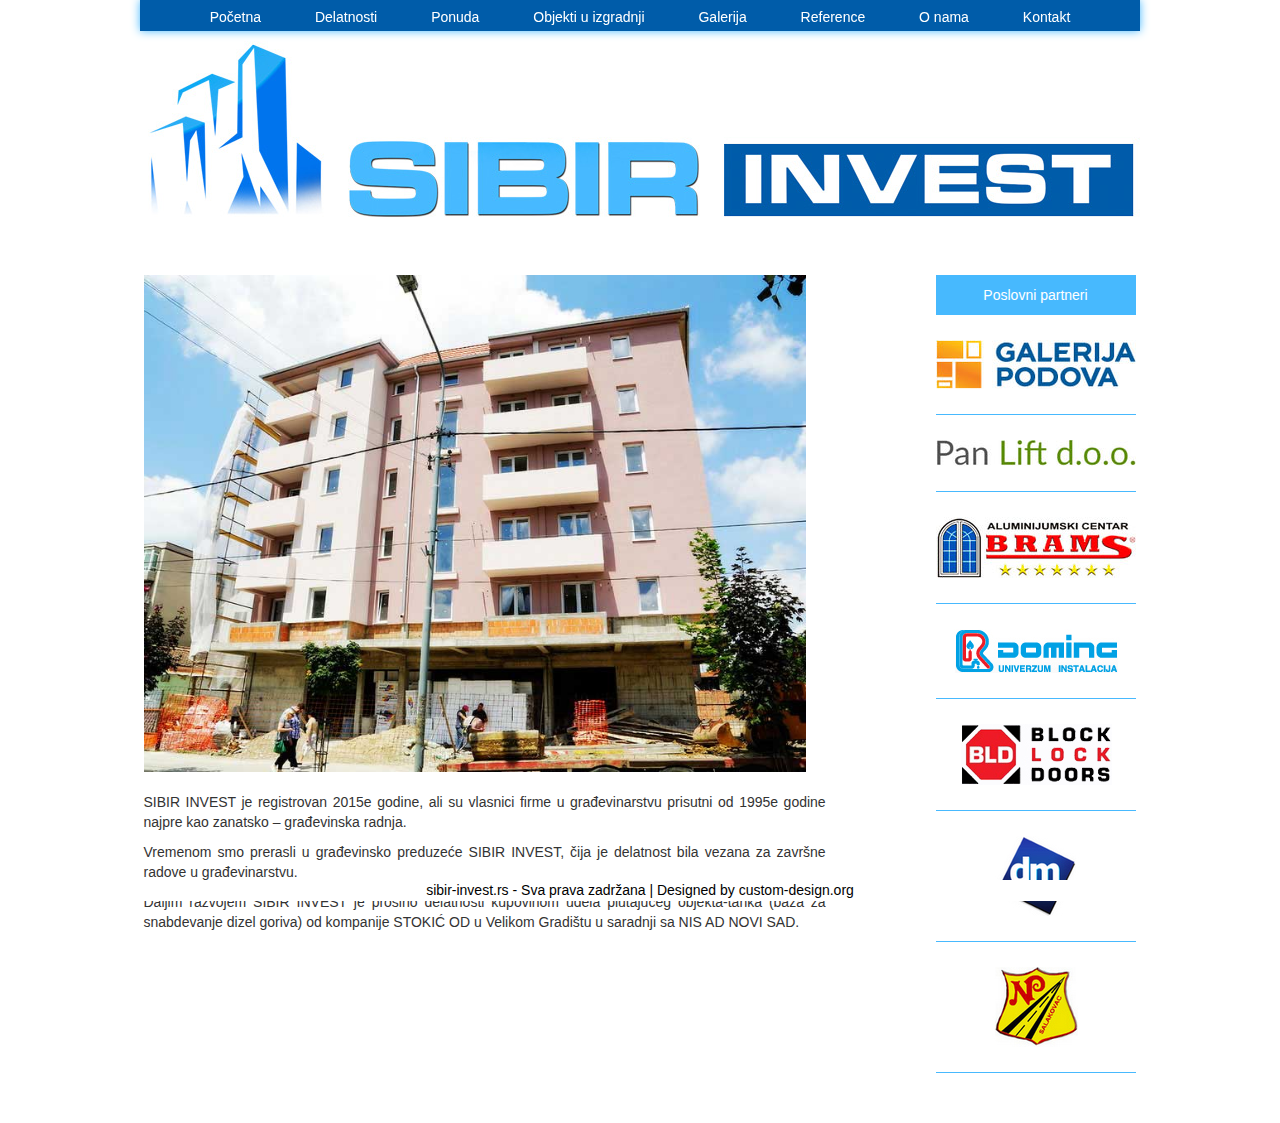
<file: index.html>
<!doctype html>
<html>
<head>
<meta charset="utf-8">
<meta name="viewport" content="width=device-width, initial-scale=1">
<meta name="description" content="građevinsko preduzeće SIBIR INVEST, Požarevac">
<meta name="keywords" content="izgradnja poslovno-stambenih objekata, građevinski objekti, izgradnja stambenih objekata, izgradnja nestambenih objekata"> 

<title>Početna</title>

<!-- for FF, Chrome, Opera -->
<link rel="icon" type="image/png" href="img/ico16.png" sizes="16x16"/>
<link rel="icon" type="image/png" href="img/ico32.png" sizes="32x32"/>

<!-- for IE -->
<link rel="icon" type="image/x-icon" href="img/ico32.png" />
<link rel="shortcut icon" type="image/x-icon" href="img/ico32.png"/>



<link href="css/bootstrap.css" rel="stylesheet" type="text/css">
<link href="css/style.css" rel="stylesheet" type="text/css">
<link href="css/font-awesome.css" rel="stylesheet" type="text/css">
<link href="css/responsive.css" rel="stylesheet" type="text/css">
<link href="css/animate.css" rel="stylesheet" type="text/css">


<!--[if IE]><style type="text/css">.pie {behavior:url(PIE.htc);}</style><![endif]-->

<script type="text/javascript" src="js/jquery.1.8.3.min.js"></script>
<script type="text/javascript" src="js/bootstrap.js"></script>
<script type="text/javascript" src="js/jquery-scrolltofixed.js"></script>
<script type="text/javascript" src="js/classie.js"></script>



<!--[if lt IE 9]>
    <script src="js/respond-1.1.0.min.js"></script>
    <script src="js/html5shiv.js"></script>
    <script src="js/html5element.js"></script>
<![endif]-->


</head>
<body>






<header class="header">	
	<div class="greska">
	Ekran Vašeg mobilnog telefona je male rezolucije, kako bi sajt prikladno bio prikazan, okrenite Vaš mobilni u "landscape" položaj (horizontalna orijentacija ekrana)</div>	

</header>


 


<nav class="main-nav-outer animated bounceInDown delay-08s"  id="test">
	<div class="container">
        <ul class="main-nav">
        	<li><a href="index.html">Početna</a></li>
            <li><a href="Delatnosti.html">Delatnosti</a></li>
			<li><a href="Ponuda.html">Ponuda</a></li>
			<li id="oui"><a href="Objekti.html">Objekti u izgradnji</a></li>
            <li><a href="Galerija.html">Galerija</a></li>
			<li><a href="Reference.html">Reference</a></li>
            <li><a href="oNama.html">O nama</a></li>
			<li><a href="contact.php">Kontakt</a></li>
        </ul>               
        <a class="res-nav_click" href="#"><i class="fa-bars"></i></a>
    </div>
</nav>
 
 <div class="container animated fadeIn delay-19s" id="sib">
<div class="sibir"><img  src="img/logo_wide.jpg" alt=""> </div>	
</div>
 
 
 
 
 
<div class="mainDiv">

 <div class="container-text animated bounceInLeft delay-02s" >
 <div class="single_image" style="padding-right:20px; border:0px;">
 <img src="img/gal/12.jpg">
 </div>
 <div class="text animated bounceInLeft delay-06s">
 <p> SIBIR INVEST je registrovan 2015e godine,
 ali su vlasnici firme u građevinarstvu prisutni od 1995e godine 
najpre kao zanatsko – građevinska radnja.</p> 

<p>Vremenom smo prerasli u građevinsko preduzeće SIBIR INVEST, 
čija je delatnost bila vezana za završne radove u građevinarstvu.</p>
 <p>Daljim razvojem SIBIR INVEST je proširio delatnosti kupovinom udela plutajućeg objekta-tanka 
(baza za snabdevanje dizel goriva)
 od kompanije STOKIĆ OD u Velikom Gradištu u saradnji sa NIS AD NOVI SAD.</p> 
 </div>
</div>









<div class=" animated bounceInRight delay-04s" >
<div class="mainRight" id="partn">
<div id="partn2">Poslovni partneri </div>
<a href="#"><img src="img/partneri/Screenshot-(75).jpg" alt=""></a>
<a href="#"><img src="img/partneri/Screenshot-(74).jpg" alt=""></a>
<a href="#"><img src="img/partneri/Screenshot-(77).jpg" alt=""></a>
<a href="#"><img src="img/partneri/Screenshot-(80).jpg" alt=""></a>
<a href="#"><img src="img/partneri/Screenshot-(79).jpg" alt=""></a>
<a href="#"><img src="img/partneri/Screenshot-(76).jpg" alt=""></a>
<a href="#"><img src="img/partneri/Screenshot-(78).jpg" alt=""></a>
</div>
</div>












</div>

<div class="clear" style="padding-bottom:50px;"></div>




<footer class="footer">
        <span class="copyright">sibir-invest.rs - Sva prava zadržana |  Designed by custom-design.org</span>
</footer>

<script type="text/javascript">
    $(document).ready(function(e) {
        $('#test').scrollToFixed();
        $('.res-nav_click').click(function(){
            $('.main-nav').slideToggle();
            return false    
            
        });
        
    });
</script>






</body>
</html>
</file>
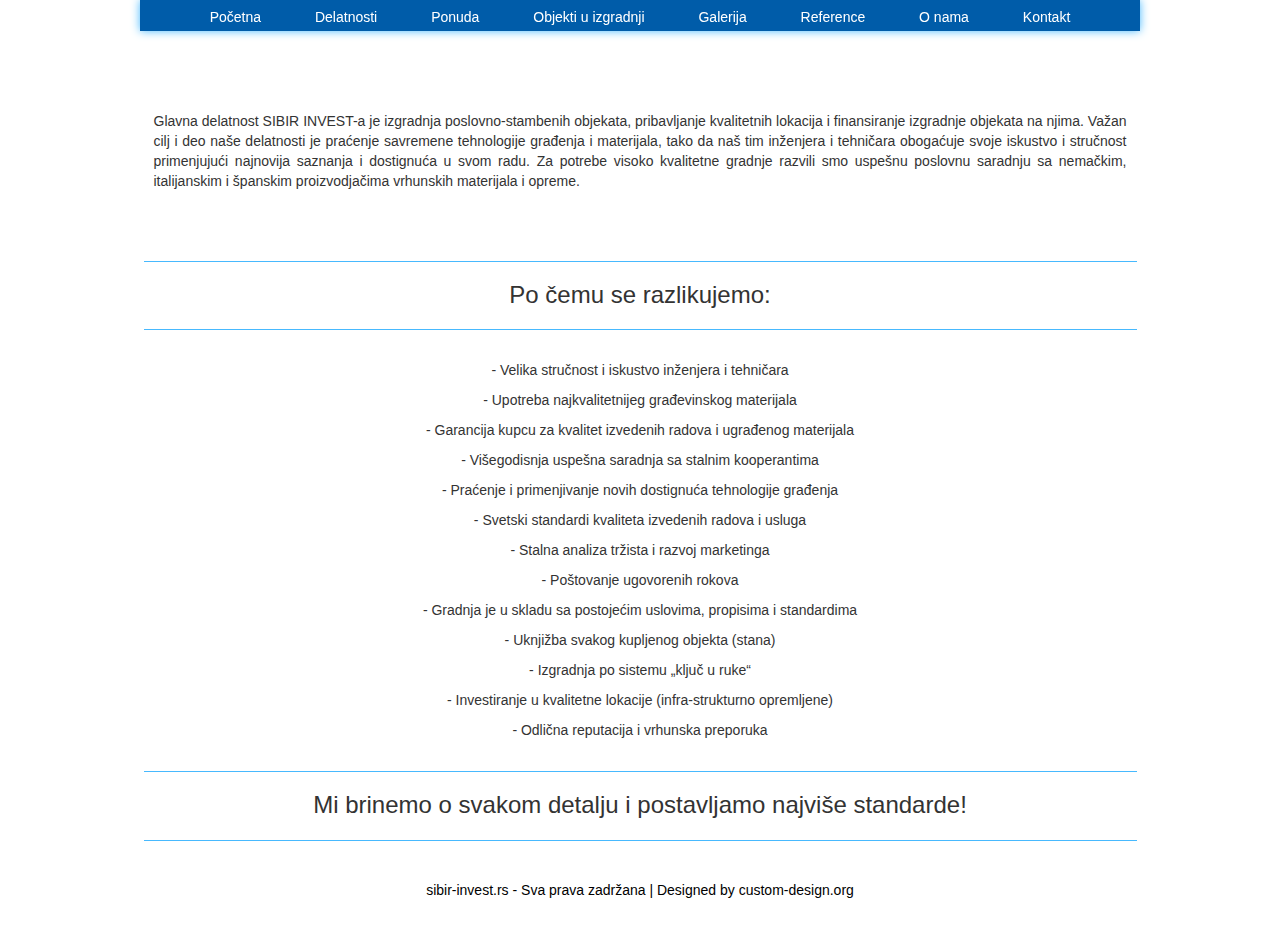
<file: Delatnosti.html>
<!DOCTYPE html>
<html>
<head>
<meta charset="utf-8">
<meta name="viewport" content="width=device-width, initial-scale=1">
<meta name="description" content="građevinsko preduzeće SIBIR INVEST, Požarevac">
<meta name="keywords" content="izgradnja poslovno-stambenih objekata, građevinski objekti, izgradnja stambenih objekata, izgradnja nestambenih objekata"> 

<title>Delatnosti</title>

<!-- for FF, Chrome, Opera -->
<link rel="icon" type="image/png" href="img/ico16.png" sizes="16x16">
<link rel="icon" type="image/png" href="img/ico32.png" sizes="32x32">

<!-- for IE -->
<link rel="icon" type="image/x-icon" href="img/ico32.png" >
<link rel="shortcut icon" type="image/x-icon" href="img/ico32.png"/>



<link href="css/bootstrap.css" rel="stylesheet" type="text/css">
<link href="css/style.css" rel="stylesheet" type="text/css">
<link href="css/font-awesome.css" rel="stylesheet" type="text/css">
<link href="css/responsive.css" rel="stylesheet" type="text/css">
<link href="css/animate.css" rel="stylesheet" type="text/css">


<!--[if IE]><style type="text/css">.pie {behavior:url(PIE.htc);}</style><![endif]-->

<script type="text/javascript" src="js/jquery.1.8.3.min.js"></script>
<script type="text/javascript" src="js/bootstrap.js"></script>
<script type="text/javascript" src="js/jquery-scrolltofixed.js"></script>
<script type="text/javascript" src="js/classie.js"></script>


<!--[if lt IE 9]>
    <script src="js/respond-1.1.0.min.js"></script>
    <script src="js/html5shiv.js"></script>
    <script src="js/html5element.js"></script>
<![endif]-->


</head>

<body>

<header class="header">	
	<div class="greska">
	Ekran Vašeg mobilnog telefona je male rezolucije, kako bi sajt prikladno bio prikazan, okrenite Vaš mobilni u "landscape" položaj (horizontalna orijentacija ekrana)</div>	

</header>

<nav class="main-nav-outer" id="test">
	<div class="container">
        <ul class="main-nav">
        	<li><a href="index.html">Početna</a></li>
            <li><a href="Delatnosti.html">Delatnosti</a></li>
			<li><a href="Ponuda.html">Ponuda</a></li>
			<li id="oui"><a href="Objekti.html">Objekti u izgradnji</a></li>
            <li><a href="Galerija.html">Galerija</a></li>
			<li><a href="Reference.html">Reference</a></li>
            <li><a href="oNama.html">O nama</a></li>
			<li><a href="contact.php">Kontakt</a></li>
        </ul>               
        <a class="res-nav_click" href="#"><i class="fa-bars"></i></a>
    </div>
</nav>

<div class="mainDiv">



 
  <div class="brB js pdB6 pdT3 animated bounceInLeft"><p>
  Glavna delatnost SIBIR INVEST-a je izgradnja poslovno-stambenih objekata,
pribavljanje kvalitetnih lokacija i finansiranje izgradnje objekata na njima. Važan cilj i deo naše delatnosti je praćenje savremene tehnologije građenja i materijala, 
tako da naš tim inženjera i tehničara obogaćuje svoje iskustvo i stručnost primenjujući najnovija 
saznanja i dostignuća u svom radu. Za potrebe visoko kvalitetne gradnje razvili smo uspešnu poslovnu saradnju sa nemačkim, italijanskim i španskim proizvodjačima vrhunskih materijala i opreme. </p>

</div>

  <div  style="padding-bottom:11px" class="ct brB animated bounceInRight delay-02s"><h3>Po čemu se razlikujemo:</h3></div>
  
  

  <div class="brB pdBT3 animated bounceInLeft delay-04s" id="delatnostiCent">
 <p>- Velika stručnost i iskustvo inženjera i tehničara<p>

 <p>- Upotreba najkvalitetnijeg građevinskog materijala<p>

 <p> - Garancija kupcu za kvalitet izvedenih radova i ugrađenog materijala<p>

 <p>- Višegodisnja uspešna saradnja sa stalnim kooperantima<p>

 <p>- Praćenje i primenjivanje novih dostignuća tehnologije građenja<p>

 <p>  - Svetski standardi kvaliteta izvedenih radova i usluga<p>

 <p> - Stalna analiza tržista i razvoj marketinga<p>

 <p> - Poštovanje ugovorenih rokova<p>

 <p>- Gradnja je u skladu sa postojećim uslovima, propisima i standardima<p>

 <p>- Uknjižba svakog kupljenog objekta (stana)<p>

 <p> - Izgradnja po sistemu „ključ u ruke“<p>

 <p> - Investiranje u kvalitetne lokacije (infra-strukturno opremljene)<p>

 <p>    - Odlična reputacija i vrhunska preporuka<p>
</div>

  <div style="padding-bottom:11px" class="ct brB animated bounceInRight delay-06s"><h3> Mi brinemo o svakom detalju i postavljamo najviše standarde!</h3>
</div>



<div class="clear" style="padding-bottom:50px;"></div>
</div>

<footer class="footer">
        <span class="copyright">sibir-invest.rs - Sva prava zadržana |  Designed by custom-design.org</span>
</footer>

<script type="text/javascript">
    $(document).ready(function(e) {
        $('#test').scrollToFixed();
        $('.res-nav_click').click(function(){
            $('.main-nav').slideToggle();
            return false    
            
        });
        
    });
</script>

</body>
</html>
</file>
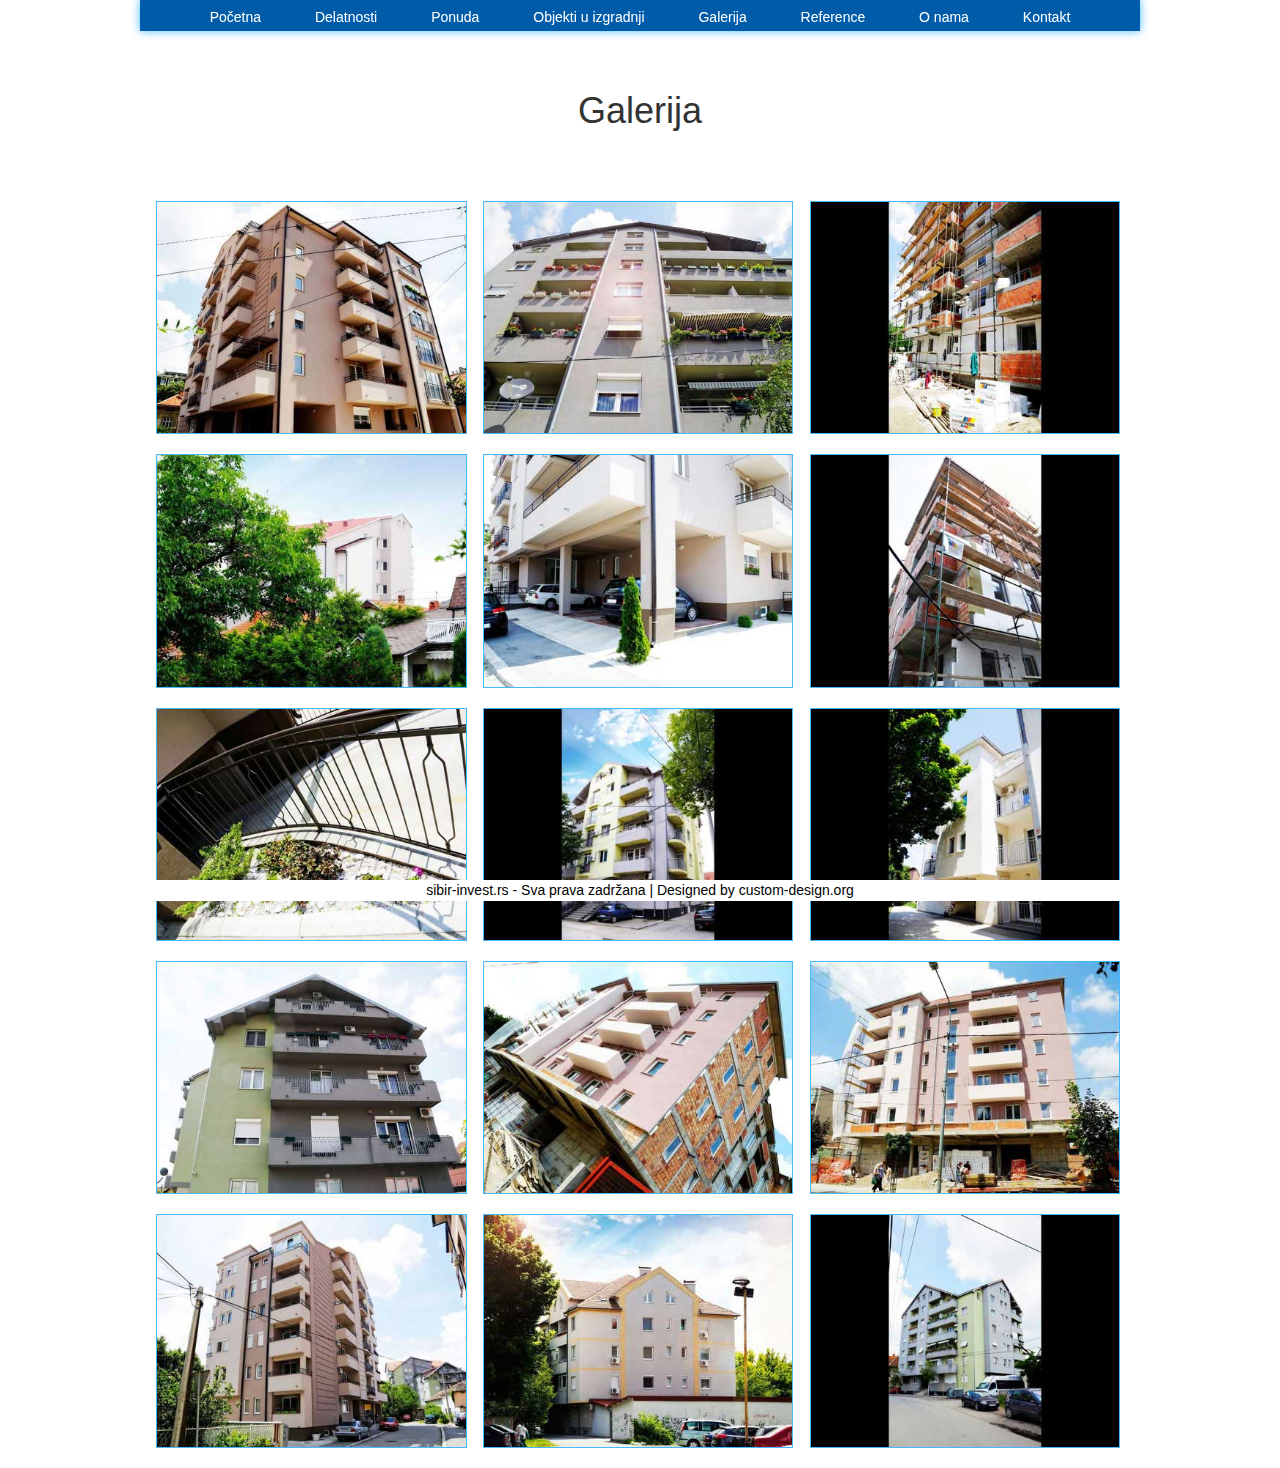
<file: Galerija.html>
<!DOCTYPE html>
<html>
<head>
<meta charset="utf-8">
<meta name="viewport" content="width=device-width, initial-scale=1">
<meta name="description" content="građevinsko preduzeće SIBIR INVEST, Požarevac">
<meta name="keywords" content="izgradnja poslovno-stambenih objekata, građevinski objekti, izgradnja stambenih objekata, izgradnja nestambenih objekata"> 

<title>Galerija</title>

<!-- for FF, Chrome, Opera -->
<link rel="icon" type="image/png" href="img/ico16.png" sizes="16x16">
<link rel="icon" type="image/png" href="img/ico32.png" sizes="32x32">

<!-- for IE -->
<link rel="icon" type="image/x-icon" href="img/ico32.png" >
<link rel="shortcut icon" type="image/x-icon" href="img/ico32.png"/>



<link href="css/bootstrap.css" rel="stylesheet" type="text/css">
<link href="css/style.css" rel="stylesheet" type="text/css">
<link href="css/font-awesome.css" rel="stylesheet" type="text/css">
<link href="css/responsive.css" rel="stylesheet" type="text/css">
<link href="css/animate.css" rel="stylesheet" type="text/css">
<link rel="stylesheet" href="source/jquery.fancybox.css" type="text/css" media="screen" />

<!--[if IE]><style type="text/css">.pie {behavior:url(PIE.htc);}</style><![endif]-->

<script type="text/javascript" src="js/jquery.1.8.3.min.js"></script>
<script type="text/javascript" src="js/bootstrap.js"></script>
<script type="text/javascript" src="js/jquery-scrolltofixed.js"></script>
<script type="text/javascript" src="js/classie.js"></script>


<!--[if lt IE 9]>
    <script src="js/respond-1.1.0.min.js"></script>
    <script src="js/html5shiv.js"></script>
    <script src="js/html5element.js"></script>
<![endif]-->


</head>

<body>

<header class="header">	
	<div class="greska">
	Ekran Vašeg mobilnog telefona je male rezolucije, kako bi sajt prikladno bio prikazan, okrenite Vaš mobilni u "landscape" položaj (horizontalna orijentacija ekrana)</div>	

</header>

<nav class="main-nav-outer" id="test">
	<div class="container">
        <ul class="main-nav">
        	<li><a href="index.html">Početna</a></li>
            <li><a href="Delatnosti.html">Delatnosti</a></li>
			<li><a href="Ponuda.html">Ponuda</a></li>
			<li id="oui"><a href="Objekti.html">Objekti u izgradnji</a></li>
            <li><a href="Galerija.html">Galerija</a></li>
			<li><a href="Reference.html">Reference</a></li>
            <li><a href="oNama.html">O nama</a></li>
			<li><a href="contact.php">Kontakt</a></li>
        </ul>               
        <a class="res-nav_click" href="#"><i class="fa-bars"></i></a>
    </div>
</nav>
 
<div class="ct  pdT4"> <h1>Galerija</h1></div>

<div class="mainDiv" id="gal" style="padding-top:20px;" >



                <div class="col-md-4 no_padding animated bounceInLeft">
                    <div class="single_image">
                        <a class="fancybox " rel="group"  title="" href="img/gal/1.jpg"><img src="img/gal/crop/1.jpg" alt=""></a>
                        <div class="image_overlay">
                            <a href=""></a>                      
                        </div>
                    </div>				
                </div>

                <div class="col-md-4 no_padding animated bounceInLeft">
                    <div class="single_image">
                        <a class="fancybox " rel="group"  title="" href="img/gal/2.jpg"><img src="img/gal/crop/2.jpg" alt=""></a>
                        <div class="image_overlay ">
                            <a href=""></a>                      
                        </div>
                    </div>				
                </div>

                <div class="col-md-4 no_padding animated bounceInLeft">
                    <div class="single_image">
                        <a class="fancybox " rel="group"  title="" href="img/gal/3.jpg"><img src="img/gal/crop/3.jpg" alt=""></a>
                        <div class="image_overlay">
                            <a href=""></a>                      
                        </div>
                    </div>				
                </div>

                <div class="col-md-4 no_padding animated bounceInRight delay-02s">
                    <div class="single_image">
                        <a class="fancybox " rel="group"  title="" href="img/gal/4.jpg"><img src="img/gal/crop/4.jpg" alt=""></a>
                        <div class="image_overlay">
                            <a href=""></a>                      
                        </div>
                    </div>				
                </div>

                <div class="col-md-4 no_padding animated bounceInRight delay-02s">
                    <div class="single_image">
                        <a class="fancybox " rel="group"  title="" href="img/gal/5.jpg"><img src="img/gal/crop/5.jpg" alt=""></a>
                        <div class="image_overlay">
                            <a href=""></a>                      
                        </div>
                    </div>				
                </div>

                <div class="col-md-4 no_padding animated bounceInRight delay-02s">
                    <div class="single_image">
                        <a class="fancybox " rel="group"  title="" href="img/gal/6.jpg"><img src="img/gal/crop/6.jpg" alt=""></a>
                        <div class="image_overlay">
                            <a href=""></a>                      
                        </div>
                    </div>				
                </div>

                <div class="col-md-4 no_padding animated bounceInLeft delay-04s">
                    <div class="single_image">
                        <a class="fancybox " rel="group"  title="" href="img/gal/7.jpg"><img src="img/gal/crop/7.jpg" alt=""></a>
                        <div class="image_overlay">
                            <a href=""></a>                      
                        </div>
                    </div>				
                </div>

                <div class="col-md-4 no_padding animated bounceInLeft delay-04s">
                    <div class="single_image">
                        <a class="fancybox " rel="group"  title="" href="img/gal/8.jpg"><img src="img/gal/crop/8.jpg" alt=""></a>
                        <div class="image_overlay">
                            <a href=""></a>                      
                        </div>
                    </div>				
                </div>

                <div class="col-md-4 no_padding animated bounceInLeft delay-04s">
                    <div class="single_image">
                        <a class="fancybox " rel="group"  title="" href="img/gal/9.jpg"><img src="img/gal/crop/9.jpg" alt=""></a>
                        <div class="image_overlay">
                            <a href=""></a>                      
                        </div>
                    </div>				
                </div>

                <div class="col-md-4 no_padding animated bounceInRight delay-06s">
                    <div class="single_image">
                        <a class="fancybox " rel="group"  title="" href="img/gal/10.jpg"><img src="img/gal/crop/10.jpg" alt=""></a>
                        <div class="image_overlay">
                            <a href=""></a>                      
                        </div>
                    </div>				
                </div>

                <div class="col-md-4 no_padding animated bounceInRight delay-06s">
                    <div class="single_image">
                        <a class="fancybox " rel="group"  title="" href="img/gal/11.jpg"><img src="img/gal/crop/11.jpg" alt=""></a>
                        <div class="image_overlay">
                            <a href=""></a>                      
                        </div>
                    </div>				
                </div>

                <div class="col-md-4 no_padding animated bounceInRight delay-06s">
                    <div class="single_image">
                        <a class="fancybox " rel="group"  title="" href="img/gal/12.jpg"><img src="img/gal/crop/12.jpg" alt=""></a>
                        <div class="image_overlay">
                            <a href=""></a>                      
                        </div>
                    </div>				
                </div>

                <div class="col-md-4 no_padding animated bounceInLeft delay-08s">
                    <div class="single_image">
                        <a class="fancybox " rel="group"  title="" href="img/gal/13.jpg"><img src="img/gal/crop/13.jpg" alt=""></a>
                        <div class="image_overlay">
                            <a href=""></a>                      
                        </div>
                    </div>				
                </div>

                <div class="col-md-4 no_padding animated bounceInLeft delay-08s">
                    <div class="single_image">
                        <a class="fancybox " rel="group"  title="" href="img/gal/14.jpg"><img src="img/gal/crop/14.jpg" alt=""></a>
                        <div class="image_overlay">
                            <a href=""></a>                      
                        </div>
                    </div>				
                </div>

                <div class="col-md-4 no_padding animated bounceInLeft delay-08s">
                    <div class="single_image">
                        <a class="fancybox " rel="group"  title="" href="img/gal/15.jpg"><img src="img/gal/crop/15.jpg" alt=""></a>
                        <div class="image_overlay">
                            <a href=""></a>                      
                        </div>
                    </div>				
                </div>
      
</div>          
               
  

<footer class="footer">
        <span class="copyright">sibir-invest.rs - Sva prava zadržana |  Designed by custom-design.org</span>
</footer>

<script type="text/javascript">
    $(document).ready(function(e) {
        $('#test').scrollToFixed();
        $('.res-nav_click').click(function(){
            $('.main-nav').slideToggle();
            return false    
            
        });
        
    });
</script>

 
<script type="text/javascript" src="source/jquery.fancybox.pack.js"></script>
<script type="text/javascript">
	$(document).ready(function() {
		$(".fancybox").fancybox();
	});
	
</script>

</body>
</html>
</file>
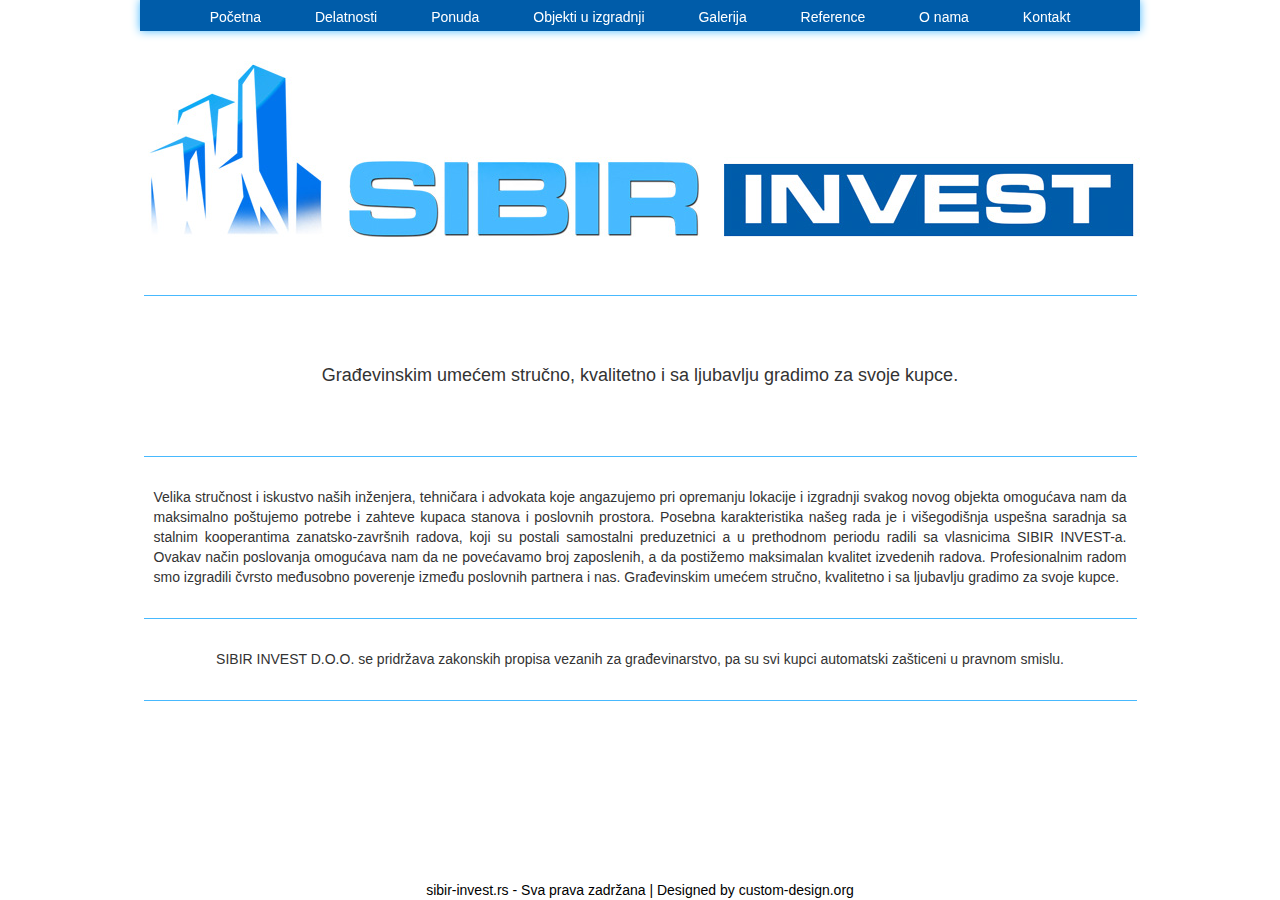
<file: oNama.html>
<!DOCTYPE html>
<html>
<head>
<meta charset="utf-8">
<meta name="viewport" content="width=device-width, initial-scale=1">
<meta name="description" content="građevinsko preduzeće SIBIR INVEST, Požarevac">
<meta name="keywords" content="izgradnja poslovno-stambenih objekata, građevinski objekti, izgradnja stambenih objekata, izgradnja nestambenih objekata"> 

<title>O Nama</title>

<!-- for FF, Chrome, Opera -->
<link rel="icon" type="image/png" href="img/ico16.png" sizes="16x16">
<link rel="icon" type="image/png" href="img/ico32.png" sizes="32x32">

<!-- for IE -->
<link rel="icon" type="image/x-icon" href="img/ico32.png" >
<link rel="shortcut icon" type="image/x-icon" href="img/ico32.png"/>



<link href="css/bootstrap.css" rel="stylesheet" type="text/css">
<link href="css/style.css" rel="stylesheet" type="text/css">
<link href="css/font-awesome.css" rel="stylesheet" type="text/css">
<link href="css/responsive.css" rel="stylesheet" type="text/css">
<link href="css/animate.css" rel="stylesheet" type="text/css">


<!--[if IE]><style type="text/css">.pie {behavior:url(PIE.htc);}</style><![endif]-->

<script type="text/javascript" src="js/jquery.1.8.3.min.js"></script>
<script type="text/javascript" src="js/bootstrap.js"></script>
<script type="text/javascript" src="js/jquery-scrolltofixed.js"></script>
<script type="text/javascript" src="js/classie.js"></script>


<!--[if lt IE 9]>
    <script src="js/respond-1.1.0.min.js"></script>
    <script src="js/html5shiv.js"></script>
    <script src="js/html5element.js"></script>
<![endif]-->


</head>

<body>


<header class="header">	
	<div class="greska">
	Ekran Vašeg mobilnog telefona je male rezolucije, kako bi sajt prikladno bio prikazan, okrenite Vaš mobilni u "landscape" položaj (horizontalna orijentacija ekrana)</div>	

</header>

<nav class="main-nav-outer" id="test">
	<div class="container">
        <ul class="main-nav">
        	<li><a href="index.html">Početna</a></li>
            <li><a href="Delatnosti.html">Delatnosti</a></li>
			<li><a href="Ponuda.html">Ponuda</a></li>
			<li id="oui"><a href="Objekti.html">Objekti u izgradnji</a></li>
            <li><a href="Galerija.html">Galerija</a></li>
			<li><a href="Reference.html">Reference</a></li>
            <li><a href="oNama.html">O nama</a></li>
			<li><a href="contact.php">Kontakt</a></li>
        </ul>               
        <a class="res-nav_click" href="#"><i class="fa-bars"></i></a>
    </div>
</nav>
 

 <div class="container animated fadeIn delay-14s" id="sib" style="padding-top:30px;">
<div class="sibir"><img  src="img/logo_wide.jpg" alt=""> </div>	
</div>
 

<div class="mainDiv">


 
 <div class="ct brBT pdT6 pdB6 animated bounceInLeft" ><h4> Građevinskim umećem stručno, 
kvalitetno i  sa ljubavlju gradimo za svoje kupce.</h4></div>
 


 <div class="brB pdBT3 js animated bounceInRight delay-02s"><p> Velika stručnost i iskustvo naših inženjera, 
tehničara i advokata koje angazujemo pri opremanju 
lokacije i izgradnji svakog novog objekta omogućava nam da maksimalno poštujemo potrebe i 
zahteve kupaca stanova i poslovnih prostora. Posebna karakteristika našeg rada je i višegodišnja
 uspešna saradnja sa stalnim kooperantima zanatsko-završnih radova,
 koji su postali samostalni preduzetnici a u 
prethodnom periodu radili sa vlasnicima SIBIR INVEST-a.
Ovakav način poslovanja omogućava nam da ne povećavamo broj zaposlenih, 
a da postižemo maksimalan kvalitet izvedenih radova. Profesionalnim radom smo izgradili čvrsto međusobno poverenje između poslovnih partnera i nas. Građevinskim umećem stručno, 
kvalitetno i  sa ljubavlju gradimo za svoje kupce.
</p></div>

  <div class="brB pdBT3 ct animated bounceInLeft delay-04s" ><p>  
SIBIR INVEST D.O.O. se pridržava zakonskih propisa vezanih za građevinarstvo, 
pa su svi kupci automatski zašticeni u pravnom smislu.</p></div>








<div class="clear" style="padding-bottom:50px;"></div>



</div>

<footer class="footer">
        <span class="copyright">sibir-invest.rs - Sva prava zadržana |  Designed by custom-design.org</span>
</footer>

<script type="text/javascript">
    $(document).ready(function(e) {
        $('#test').scrollToFixed();
        $('.res-nav_click').click(function(){
            $('.main-nav').slideToggle();
            return false    
            
        });
        
    });
</script>

</body>
</html>
</file>
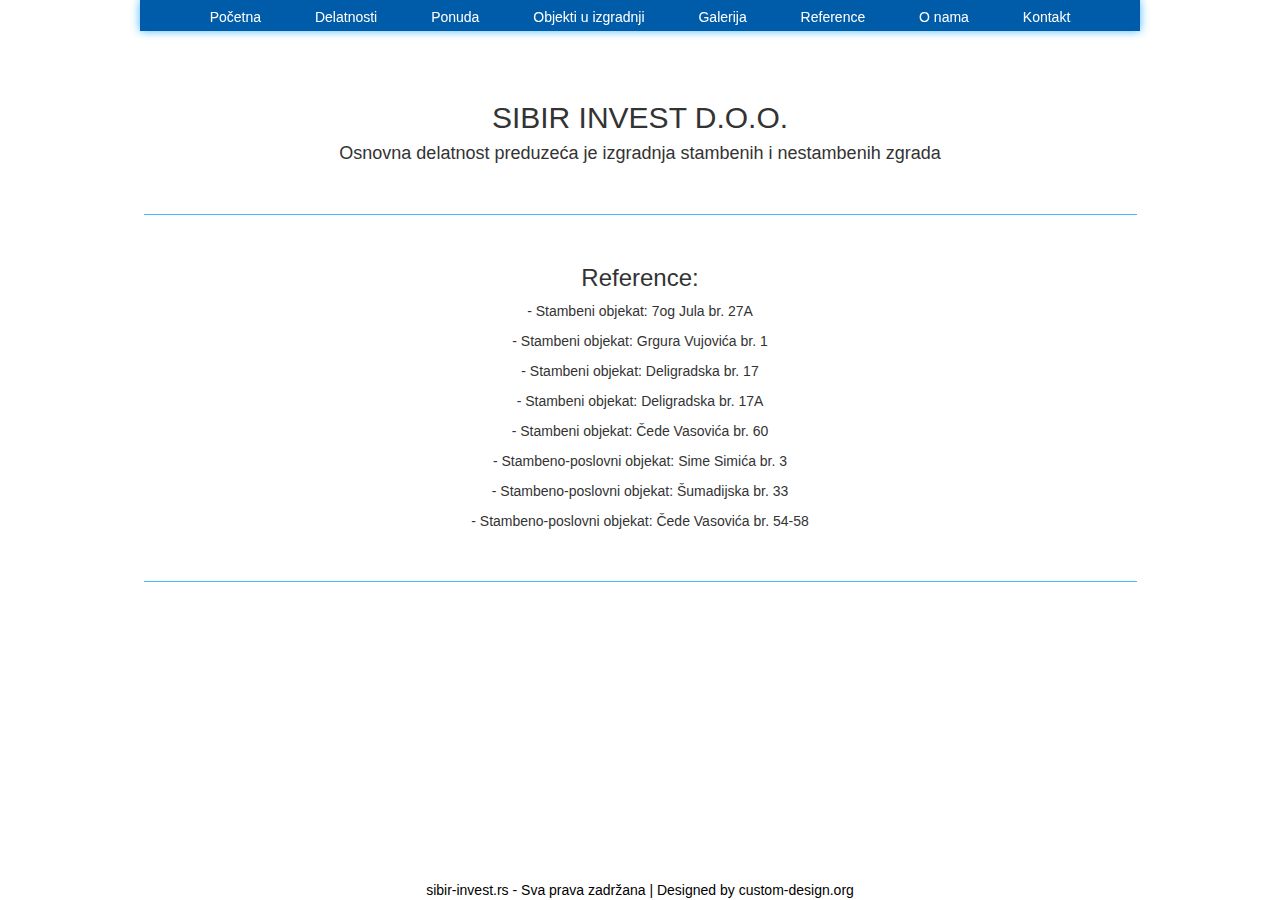
<file: Reference.html>
<!DOCTYPE html>
<html>
<head>
<meta charset="utf-8">
<meta name="viewport" content="width=device-width, initial-scale=1">
<meta name="description" content="građevinsko preduzeće SIBIR INVEST, Požarevac">
<meta name="keywords" content="izgradnja poslovno-stambenih objekata, građevinski objekti, izgradnja stambenih objekata, izgradnja nestambenih objekata"> 

<title>Reference</title>

<!-- for FF, Chrome, Opera -->
<link rel="icon" type="image/png" href="img/ico16.png" sizes="16x16">
<link rel="icon" type="image/png" href="img/ico32.png" sizes="32x32">

<!-- for IE -->
<link rel="icon" type="image/x-icon" href="img/ico32.png" >
<link rel="shortcut icon" type="image/x-icon" href="img/ico32.png"/>



<link href="css/bootstrap.css" rel="stylesheet" type="text/css">
<link href="css/style.css" rel="stylesheet" type="text/css">
<link href="css/font-awesome.css" rel="stylesheet" type="text/css">
<link href="css/responsive.css" rel="stylesheet" type="text/css">
<link href="css/animate.css" rel="stylesheet" type="text/css">
 

<!--[if IE]><style type="text/css">.pie {behavior:url(PIE.htc);}</style><![endif]-->

<script type="text/javascript" src="js/jquery.1.8.3.min.js"></script>
<script type="text/javascript" src="js/bootstrap.js"></script>
<script type="text/javascript" src="js/jquery-scrolltofixed.js"></script>
<script type="text/javascript" src="js/classie.js"></script>


<!--[if lt IE 9]>
    <script src="js/respond-1.1.0.min.js"></script>
    <script src="js/html5shiv.js"></script>
    <script src="js/html5element.js"></script>
<![endif]-->


</head>

<body>
<header class="header">	
	<div class="greska">
	Ekran Vašeg mobilnog telefona je male rezolucije, kako bi sajt prikladno bio prikazan, okrenite Vaš mobilni u "landscape" položaj (horizontalna orijentacija ekrana)</div>	

</header>

<nav class="main-nav-outer" id="test">
	<div class="container">
        <ul class="main-nav">
        	<li><a href="index.html">Početna</a></li>
            <li><a href="Delatnosti.html">Delatnosti</a></li>
			<li><a href="Ponuda.html">Ponuda</a></li>
			<li id="oui"><a href="Objekti.html">Objekti u izgradnji</a></li>
            <li><a href="Galerija.html">Galerija</a></li>
			<li><a href="Reference.html">Reference</a></li>
            <li><a href="oNama.html">O nama</a></li>
			<li><a href="contact.php">Kontakt</a></li>
        </ul>               
        <a class="res-nav_click" href="#"><i class="fa-bars"></i></a>
    </div>
</nav>
 



<div class="mainDiv">



 
 <div class="ct brB pdB4 bdT2 animated bounceInRight">
<h2>SIBIR INVEST D.O.O.</h2> 
<h4>Osnovna delatnost preduzeća je izgradnja stambenih i nestambenih zgrada</h4>
</div>


<div class="brB pdB4 pdT3 animated bounceInLeft delay-02s" id="delatnostiCent">

<h3>Reference:</h3>

<p>- Stambeni objekat: 7og Jula br. 27A</p>
<p>- Stambeni objekat: Grgura Vujovića br. 1</p>
<p>- Stambeni objekat: Deligradska br. 17</p>
<p>- Stambeni objekat: Deligradska br. 17A</p>
<p>- Stambeni objekat: Čede Vasovića br. 60</p>
<p>- Stambeno-poslovni objekat: Sime Simića br. 3</p>
<p>- Stambeno-poslovni objekat: Šumadijska br. 33</p>
<p>- Stambeno-poslovni objekat: Čede Vasovića br. 54-58</p>
</div>


<div class="clear" style="padding-bottom:50px;"></div>


</div>

<footer class="footer">
        <span class="copyright">sibir-invest.rs - Sva prava zadržana |  Designed by custom-design.org</span>
</footer>
<script type="text/javascript">
    $(document).ready(function(e) {
        $('#test').scrollToFixed();
        $('.res-nav_click').click(function(){
            $('.main-nav').slideToggle();
            return false    
            
        });
        
    });
</script>

</body>
</html>
</file>
<file: css/style.css>
@charset "utf-8";




.header{
	text-align:center;
	/* padding:0px auto 0px auto;
	margin:30px auto 50px auto; */
	}


.main-nav-outer{	
	font-size:1em;
	position:relative;
	-webkit-box-shadow: 0px 0px 10px 0px #47b9fe;
    box-shadow: 0px 0px 10px 0px #47b9fe;
	background:#005ca9;
	margin: 0px auto 0px auto;
	height:50px;	
}

.main-nav{	
	width:100%;
	text-align:center;
	margin:7px auto 0px auto;	
	list-style:none;	
	text-align:center;	
	padding: 0px 0px 0px 0px ;	
}
.main-nav li{	
	display:inline;
	margin:0px 0px 0px 0px;
	padding:0px 0px 0px 0px;
}

.main-nav li a{
	padding:0px 25px 0px 25px;	
	color:white;
	display:inline-block;
	font-family:  sans-serif;
	text-decoration: none;
	transition:all 0.3s ease-in-out;
	-moz-transition:all 0.3s ease-in-out;
	-webkit-transition:all 0.3s ease-in-out;
}

.main-nav li a:hover{ 
	text-decoration:none;
	color: #47b9fe;
}

.res-nav_click {	
	line-height:38px;
	font-family: 'FontAwesome';
	font-size:38px;
	text-decoration: none !important;
	color:white;
	font-style:normal;
	display:none;
	width:2px;
	height:20px;
	margin:-3px auto;
	transition:all 0.3s ease-in-out;
	-moz-transition:all 0.3s ease-in-out;
	-webkit-transition:all 0.3s ease-in-out;
	word-spacing:10px;
}

.res-nav_click:hover, .res-nav_click:active, .res-nav_click:focus {
	color: #47b9fe !important;
}






.footer{
	padding:0px 0 0px;
	position:fixed;
    height:20px;
    bottom:0px;
    left:0px;
    right:0px;
    margin-bottom:0px;
}

.copyright{
	color:black;
	font-size:14px;
	display:block;
	text-align:center;
	padding-bottom:1px;
	background-color:white;
}

.copyright a{
	color:#black;
	font-weight:600;
	text-decoration: none;
	transition:all 0.3s ease-in-out;
	-moz-transition:all 0.3s ease-in-out;
	-webkit-transition:all 0.3s ease-in-out;
}



.test{
	width:100%; height:100px;
	/* background-color:black; */
}



#middle {
	clear:both;
}





.sideNav li :hover {background-color: white;
color:white;}

.sideNav{
margin: 0;
}
ul.sideNav li.icon {
	display: none;}
ul.sideNav li a {
	width:200px;
    display: inline-block;
    color: black;
    padding: 12px 0px 12px 0px;
    text-decoration: none;
    transition: 0.3s;
    font-size: 15px;
	border-bottom:1px;
	border-bottom-style:solid;
	border-bottom-color:#47b9fe;
}

ul.sideNav li a img{padding:0px auto 0px auto; display:block;}

ul.sideNav {
    list-style-type: none;
    margin: -3px 0px 0px 0px;
    padding: 0px;
    overflow: hidden;
}
#sideNavMM{
	margin: 0px 0px 0px 0px;	
	color:white;	
    text-align: center;
    padding: 7px 0px 7px 0px;    
    font-size: 15px;
	background-color:#47b9fe;
}


.mainDiv1{
	width:1000px;
	margin:40px auto 40px auto;
	
}




.clear{clear:both;}


	
}


.mainRight1{
	width:200px;
	padding: 0px -10px 0px 0px;
	float:right;
	overflow:hidden;
}


.container-form{
	   float: left;
       width: 99%;
	   margin-left: 0px;
	   background-color: gree;
	
	   /*background-color: black;*/
	
	   
}
.container-text h2{
	margin-top: -5px;
}
.container-text{
	   float: left;
       width: 69%;
	   margin-left: 0px;
	
	
}
.container-text p{
	  text-align: justify;
}
   /* gallery */
   .container-fluid {
	   float: left;
       width: 79%;
	   margin-left: 0px;
   }
   .single_image{
	margin-right: 3px;
	position: relative;
	transition: all 1s;
	margin-bottom: 20px;
	border: 1px solid #47b9fe;
}
.single_image img{
	width: 100%;
	

}
.single_image:hover div.image_overlay{
	opacity: 1;
}
.no_padding{
	padding-left: 0px;
	padding-right: 0px;
}

      /* gallery */




  
  
/* Animation Timers
---------------------------------*/
.delay-02s { 
	animation-delay: 0.2s; 
	-webkit-animation-delay: 0.2s; 
}
.delay-03s { 
	animation-delay: 0.3s; 
	-webkit-animation-delay: 0.3s; 
}
.delay-04s { 
	animation-delay: 0.4s; 
	-webkit-animation-delay: 0.4s; 
}

.delay-05s { 
	animation-delay: 0.5s; 
	-webkit-animation-delay: 0.5s; 
}
.delay-06s { 
	animation-delay: 0.6s; 
	-webkit-animation-delay: 0.6s; 
}

.delay-07s { 
	animation-delay: 0.7s; 
	-webkit-animation-delay: 0.7s; 
}
.delay-08s { 
	animation-delay: 0.8s; 
	-webkit-animation-delay: 0.8s; 
}

.delay-09s { 
	animation-delay: 0.9s; 
	-webkit-animation-delay: 0.9s; 
}
.delay-1s { 
	animation-delay: 1s; 
	-webkit-animation-delay: 1s; 
}
.delay-11s { 
	animation-delay: 1.1s; 
	-webkit-animation-delay: 1.1s; 
}
.delay-12s { 
	animation-delay: 1.2s; 
	-webkit-animation-delay: 1.2s; 
}
.delay-13s { 
	animation-delay: 1.3; 
	-webkit-animation-delay: 1.3s; 
}
.delay-14s { 
	animation-delay: 1.4s; 
	-webkit-animation-delay: 1.4s; 
}
.delay-15s { 
	animation-delay: 1.5s; 
	-webkit-animation-delay: 1.5s; 
}
.delay-16s { 
	animation-delay: 1.6s; 
	-webkit-animation-delay: 1.6s; 
}
.delay-17s { 
	animation-delay: 1.7s; 
	-webkit-animation-delay: 1.7s; 
}
.delay-18s { 
	animation-delay: 1.8s; 
	-webkit-animation-delay: 1.8s; 
}
.delay-19s { 
	animation-delay: 1.9s; 
	-webkit-animation-delay: 1.9s; 
}

.delay-2s { 
	animation-delay: 2s; 
	-webkit-animation-delay: 2s; 
}

.delay-4s { 
	animation-delay: 4s; 
	-webkit-animation-delay: 4s; 
}

 
 
 /* Navigation
---------------------------------*/


.obj1 img {
	float: left;
	margin-top: 8px;
	padding-right: 10px;
	padding-bottom: 10px;
}

.obj1 p {
text-align: justify;
padding-top: 8px;
}


#fix .single_image{margin-left: 4px; margin-right: 4px;}
#pon {display:inline-block;}
.ct a{text-decoration: none; color:#47b9fe }
.brB p{padding-left: 10px; padding-right: 10px;}
.ct{text-align:center;}
.js{text-align:justify;}

.brB{border-bottom: 1px solid #47b9fe;}
.brT{border-top: 1px solid #47b9fe;}
.brBT{border-bottom: 1px solid #47b9fe;border-top: 1px solid #47b9fe;}
.brTB{border-bottom: 1px solid #47b9fe;border-top: 1px solid #47b9fe;}

.pdB2{padding-bottom:20px;}
.pdT2{padding-top:20px;}
.pdBT2{padding-bottom:11px;padding-top:20px; }
.pdTB2{padding-bottom:11px;padding-top:20px; }

.pdB3{padding-bottom:30px;}
.pdT3{padding-top:30px;}
.pdBT3{padding-bottom:21px;padding-top:30px; }
.pdTB3{padding-bottom:11px;padding-top:20px; }

.pdB4{padding-bottom:40px;}
.pdT4{padding-top:40px;}
.pdBT4{padding-bottom:31px;padding-top:40px; }
.pdTB4{padding-bottom:11px;padding-top:20px; }

.pdB6{padding-bottom:60px;}
.pdT6{padding-top:60px;}
.pdBT6{padding-bottom:51px;padding-top:60px; }
.pdTB6{padding-bottom:11px;padding-top:20px; }

.ponuda #gmap_canvas{width:600px; height:225px; }
.ponuda{display:inline-block; padding-right:50px;}
.ponuda #gmap_canvas2{width:600px; height:225px; }

.tg{color:#005ca9;}
.sp{color:#47b9fe;}




.obj img {
	float: left;
	margin-top: 20px;
	padding-right: 10px;
	padding-bottom: 30px;
}
.obj {
	border-bottom: 1px solid #005ca9;
	
	
}
.obj p {
text-align: justify;
padding-top: 30px; padding-bottom: 30px;
}









.del p {
text-align: justify;
margin-top: 8px;

}
.del{margin-left:10px; margin-right:10px;}




.sibir{
	width: 100%;
	/* margin: auto;
	height: 50px; */
	/* margin-bottom: 20px; */
}
#sib{
	margin:auto;
	padding:10px 0px 0px 0px;
	width:1000px;
}


.sibir img{
/* float: left; */
width:100%;
margin:0px 0px 0px 0px;
}









.invest {

	height: 50px;
	width: 230px;
}
.text {
	margin-right: 3px;
	position: relative;
	transition: all 1s;
	margin-top: 10px;
	margin-bottom: 90px;
}


/* ---------------- KONTAKT PODACI I FORMA ------------- */
	  
.mainDiv{
	width:993px;
	margin:50px auto 50px auto;
	
}.clear{clear:both;}  
  
 .mainLeft{
	float:left;
	background-color:white;
}

.mainRight{
	width:460px;
	float:right;
	background-color:white;
}  
 
  
  
/* ---------------- KONTAKT PODACI ------------- */ 
  
#kpodaci{padding-bottom:70px;}
  
  
  
.ico{
	float:left;
margin-top:-1.5px;
	
/* 	background-color:purple; */
}  
.ikonica{
	padding-right:20px;  /* prostor desno posle ico */
	padding-bottom:40px; /* prostor dole  posle ico */
}  
.ikonica i{
	font-style:normal;
	font-size:17px;
	font-family: 'FontAwesome';
	color:#47b9fe;
}  
   
.txtZaIco{
	
	float:left;
	width:100px; /* qwert prostor desno posle txt */
	/* background-color:green; */
}  
.txtZaIco p{
	
	font-size: 15px;
	font-weight:400;
	float:left;
	width:80px; /* prostor desno posle txt - mora malo manje od qwert */
	margin-bottom:43px; /* prostor dole posle txt */
	color:#47b9fe;
}  
  
.txt2ZaIco{
	float:left;
	width:200px; /* qwert prostor desno posle txt2 */
	/* background-color:yellow; */
}  
.txt2ZaIco p{
	font-size: 15px;
	font-weight:400;
	float:left;
	width:199px; /* prostor desno posle txt2 - mora malo manje od qwert */
	margin-bottom:43.3px; /* prostor dole posle tx2t */
} 
 
 #fon p{margin-bottom:3px; }
 
 .spremnismo2{
	max-width:997px;
	text-align:center;
	font-size:1.2em;
	background:white;
	margin-top:50px;
	margin-bottom:60px;
	margin-left:auto;
	margin-right:auto;
	
}
 
 
/* ---------------- KONTAKT PODACI ------------- */  
  
  
/* ---------------- FORMA ------------- */  
.input-text{
	background:#f9f9f9;
	padding:15px 16px;
	border:1px solid #ccc;
	width:100%;
	height:50px;
	display:block;
	border-radius:4px;
	font-size:15px;
	color:#aaa;
	font-family: 'Open Sans', sans-serif;
	margin:0 0 5px 0;
	transition:all 0.3s ease-in-out;
	-moz-transition:all 0.3s ease-in-out;
	-webkit-transition:all 0.3s ease-in-out;
}


.input-text:focus {
	border: 1px solid #47b9fe;
	outline:0;
	
}

.input-text.text-area{
	height:165px;
	resize:none;
	overflow:auto;
	background:#f9f9f9;
}

.input-btn{
	border:1px solid #ccc;
	float:right;
	padding:0px 0px 0px 0px;
	margin:0px 0px 0px 0px;
	width:152px;
	height:77px;
	background:#f9f9f9;
	border-radius:4px;
	color:black;
	font-size:12px;
	font-family: 'Open Sans', sans-serif;
	font-weight:400;
	transition:all 0.3s ease-in-out;
	-moz-transition:all 0.3s ease-in-out;
	-webkit-transition:all 0.3s ease-in-out;
	
}


#html_element {
	float:left;
	-webkit-transform: scale(1);
     -moz-transform: scale(1);
      -ms-transform: scale(1);
       -o-transform: scale(1);
          transform: scale(1);
   -webkit-transform-origin: 0 0;
      -moz-transform-origin: 0 0;
       -ms-transform-origin: 0 0;
        -o-transform-origin: 0 0;
           transform-origin: 0 0;
	
}

.hvala1{
	max-width:997px;
	text-align:center;
	font-size:1.2em;
	background:white;
	margin-top:0px;
	margin-left:auto;
	margin-right:auto;
	
}

.hvala2{
	color:black;
	max-width:997px;
	text-align:center;
	font-size:1.2em;
	background:white;
	margin-top:20px;
	margin-bottom:100px;
	margin-left:auto;
	margin-right:auto;
	
}

#colred{
	color:red;
}

.input-btn:hover{
	background: #47b9fe;
	color: black;
}  
 /* ---------------- FORMA ------------- */ 
  
  
/* ---------------- KONTAKT PODACI I FORMA ------------- */  
  
  


#partn img{
		padding:25px 0px 25px 0px;
		border-bottom:1px solid #47b9fe;
}

#partn{
	width:201px; 	
}

#partn2{
	width:200px; 
	background-color:#47b9fe;
	text-align:center;
	color:white;
	padding:10px 0px 10px 0px;
	
	
	
}




#delatnostiCent{text-align:center;}
</file>
<file: css/responsive.css>
/*RESPONSIVE ZA NAVIGACIJU*/
@media only screen and (min-width: 1024px){	
.main-nav-outer { width:1000px;}	
.main-nav{	text-align:center;	padding: 0px 0px 0px 0px ;}
.main-nav li a{	padding:0px 25px 0px 25px;}
.del{margin-left:0px; margin-right:0px;}

}

@media only screen and (min-width: 992px){		
.main-nav-outer {height: 31px;}
.main-nav{ display:block !important; }	
.mainLeft{margin-left: auto; margin-right: auto; float: none;}

}

@media only screen and (min-width: 1000px) and (max-width: 1009px) {
		.mainDiv{width:100%}		
}

@media only screen and (min-width: 1000px) and (max-width: 1020px) {
#sib{width:100%}

}

@media only screen and (min-width: 768px) and (max-width: 991px) {
		
#sib{width:100%}	
.main-nav-outer {height: 85px; width:100%;}	
.main-nav{/* padding:0px 0px 0px 15px; */ display:block !important; }
.main-nav li a{margin:2px 10px 25px 15px;}	
.sibir{width: 100%;}

}

@media only screen and (max-width: 999px){
.mainDiv{width:100%;  margin:40px auto 40px auto;}
.mainLeft{margin-left: auto; margin-right: auto; float: none;}
#sib{width:100%}
}

@media only screen and (max-width: 767px) {
.mainDiv{padding-top:20px;}
.mainLeft{margin-left: auto; margin-right: auto; float: none;}
.main-nav-outer {height: 31px; width:100%;}	
.main-nav{ display:none; position:absolute; left:0; width:100%; top:31px; margin:0 auto; float: none; background:#005ca9;}	
.main-nav li{ display:block;}
.main-nav li.small-logo{ display:none;}
.main-nav li a:hover{color:#47b9fe}
.res-nav_click{ display:block;}
.copyright{ font-size:12px;}	
/* .test{background-color:red;} */
.res-nav_click {margin:-3px auto 0px 0px;}
.main-nav li a{	display:block; float:left; padding:10px 320px 5px 15px;}	
.sibir{width: 100%;}
}

@media only screen and (max-width: 479px) {
.sibir{width: 100%;}
#test.container{height: 40px;}	
.main-nav-outer {height: 31px; width:100%;}	
.main-nav{ display:none; position:absolute; left:0; width:100%; top:31px; margin:0 auto; float: none; background:#005ca9;}
/* .test{background-color:orange;} */
.res-nav_click {margin:-3px auto 0px 0px;}
.main-nav li a{	padding:10px 210px 5px 15px;}	

}

@media only screen and (min-width: 320px) {
.greska{display:none;}
}


@media only screen and (max-width: 319px) {
.greska{width:100%; background-color:red; font-size:15px; color:white; margin-bottom:50px;}	

.main-nav-outer {height: 31px; }
.main-nav{ display:none; position:absolute; left:0; width:100%; top:31px; margin:0 auto; float: none; background:#005ca9;}	
/* .test{background-color:yellow;} */
.main-nav li a{	padding:10px 96px 5px 15px;}
.res-nav_click {margin:-3px auto 0px 0px;}

}

/*RESPONSIVE ZA NAVIGACIJU*/

@media only screen and (min-width: 1281px) {
	
		  /* ---------------- PONUDA ------------- */   
		.ponuda #gmap_canvas{width:600px; height:225px; margin-left: 0px; }
        .ponuda{padding-right:20px; width: 600px;float: left; margin-left: 1%;}
		.brB #pon {width: 240px; float: right; margin-right: 1%;}
        .ponuda #gmap_canvas2{width:600px; height:225px; margin-left: 0px;}
		.brB {width: 100%; overflow: hidden;}
        /* ---------------- PONUDA ------------- */  
		
		.brB1 #pon {width: 280px; float: right; margin-right: 4%;}
    #gal .single_image{width: 95%;}	
    #gal {padding-left: 1%;}
    #ceentar{margin-top: 60px; margin-left: auto; margin-right: auto; height:540px; width:892px;}
    .ico {margin-left: 70px;}
	#gmap_canvas{height:440px; width:892px;}
}

@media only screen and (min-width: 992px) and (max-width: 1280px) {
	
	  /* ---------------- PONUDA ------------- */   
		.ponuda #gmap_canvas{width:600px; height:225px; margin-left: 0px; }
        .ponuda{padding-right:20px; width: 600px;float: left; margin-left: 1%;}
		.brB #pon {width: 240px; float: right; margin-right: 1%;}
        .ponuda #gmap_canvas2{width:600px; height:225px; margin-left: 0px;}
		.brB {width: 100%; overflow: hidden;}
        /* ---------------- PONUDA ------------- */  
		
		.brB1 #pon {width: 280px; float: right; margin-right: 4%;}
	#gal .single_image{width: 95%;}	
    #gal {padding-left: 1%;}
	#ceentar{margin-top: 60px; margin-left: auto; margin-right: auto; height:200px; width:600px;}
	#gmap_canvas{ height:200px;width:600px;}
    .ico {margin-left: 70px;}
    .c-logo-part ul li{ margin:0 11px;}
}
  
@media only screen and (min-width: 768px) and (max-width: 991px) {
		#gal .single_image{width: 42%; margin-left: 2%; float: left;}	
        #gal {padding-left: 9%;}
		  /* ---------------- PONUDA ------------- */   
		.ponuda #gmap_canvas{width:400px; height:225px; margin-left: 4px; }
        .ponuda{padding-right:20px; width: 410px;float: left; margin-left: 4%;}
		.brB #pon {width: 240px; float: right; margin-right: 6%;}
        .ponuda #gmap_canvas2{width:400px; height:225px; margin-left: 4px;}
		.brB {width: 100%; overflow: hidden;}
		
		.brB1 #pon {width: 280px; float: right; margin-right: 4%;}
		  /* ---------------- PONUDA ------------- */   
        .mainRight{margin-top: 20px;}
        .mainDiv{width: 100%;}
        .mainLeft{margin-left: auto; margin-right: auto; float: none;}
        .mainRight{margin-left: auto; margin-right: auto; float: none;}
        .container-text{/*background-color: red;*/ margin-left: auto; margin-right: auto; float: none; width: 80%;}
        .container-fluid {margin-left: auto; margin-right: auto; float: none; width: 80%;}
        #ceentar{margin-top: 60px;margin-left: auto; margin-right: auto; height:540px; width:658px;}
        #gmap_canvas{ height:440px; width:658px;}	  
        #logokont{margin-top:1px; margin-bottom:40px;}
	
    	/* ---------------- KONTAKT PODACI I FORMA ------------- */
	    /* .mainLeft p{ line-height:24px;} */
	    /* ---------------- KONTAKT PODACI I FORMA ------------- */
	    .mainLeft{position:relative; width:390px; float:none; margin:0px auto 0px auto;}
	
}

@media only screen and (min-width: 480px) and (max-width: 767px) {

        #gal .single_image{width: 42%; margin-left: 3%; float: left;}	
        #gal {padding-left: 7%;}
     /* ---------------- PONUDA ------------- */    
	.ponuda #gmap_canvas{width: 415px; margin-left:22px;}
	.ponuda #gmap_canvas2{width: 415px; margin-left:22px;}
	.brB {width: 100%;}
    .ponuda{width: 460px; margin-left: auto; margin-right: auto; display: block;}
	.brB #pon {width: 250px;  margin-left: auto; margin-right: auto; display: block; margin-top: 10px;}
	 /* ---------------- OBJEKTI ------------- */  
	.brB1 #pon {width: 230px;  margin-left: auto; margin-right: auto; display: block; margin-top: 10px;}
	 /* ---------------- OBJEKTI ------------- */ 
    #pon p{text-align: center;}
	 /* ---------------- PONUDA ------------- */  
    .mainRight{margin-top: 20px;}
    .mainLeft{margin-left: auto; margin-right: auto; float: none; }
    .mainRight{margin-left: auto; margin-right: auto; float: none;}
    .container-text{ margin-left: auto; margin-right: auto; float: none; width: 80%;}
    .container-fluid {margin-left: auto; margin-right: auto; float: none; width: 80%;}	
	#ceentar{margin-top: 60px;margin-left: auto;margin-right: auto;height:540px;width:270px;}
    #gmap_canvas{height:440px;width:270px;}
    #logokont{margin-top:1px; margin-bottom:40px;}
   
 /* ---------------- KONTAKT PODACI I FORMA ------------- */  
    .mainDiv{width:100%;margin:0px auto 0px auto;}
	.clear{clear:both;}  
    .mainLeft{position:relative;width:390px;float:none;margin:0px auto 0px auto;}
    .mainRight{width:460px;float:none;margin:0px auto 0px auto;}
    .mainLeft img{margin-right:100px;margin-left:40px;margin: 0px 0px 50px 20px;width:300px;}
    .ikonica{padding-right:10px;  /* prostor desno posle ico */padding-bottom:43px; /* prostor dole  posle ico */}
    .mainLeft p{ line-height:24px;}
/* ---------------- KONTAKT PODACI I FORMA ------------- */
}

@media only screen and (min-width: 320px) and (max-width: 479px) {
    #gal .single_image{width: 70%; margin-left: 15%;}
	#oui a{padding:10px 150px 5px 15px;}
	 /* ---------------- PONUDA ------------- */  
	.ponuda #gmap_canvas{width: 240px; margin-left: 5px;}
	.ponuda #gmap_canvas2{width: 240px;margin-left: 5px;} 	 
    .brB #pon {width: 250px;  margin-left: auto; margin-right: auto; display: block; margin-top: 10px;}
	 /* ---------------- OBJEKTI ------------- */ 
	.brB1 #pon {width: 230px;  margin-left: auto; margin-right: auto; display: block; margin-top: 10px;}
	 /* ---------------- OBJEKTI ------------- */ 
	.ponuda{width: 250px; margin-left: auto; margin-right: auto; display: block;}
    .brB {width: 100%;}
	#pon p{text-align: center;}
	 /* ---------------- PONUDA------------- */  

    .container-text h2{margin-top: -5px; font-size: 28px;}
    .mainRight{margin-top: 20px;}
    .obj1 img {float: none;margin-left: 30%;}
    .obj1 {height: 320px;}
    .obj1 p {text-align: center;padding-top: 0px;}
    .mainDiv{width: 100%;}
    .mainLeft{margin-left: auto; margin-right: auto; float: none;}
    .mainRight{margin-left: auto; margin-right: auto; float: none;}
    .container-form { margin-left: auto; margin-right: auto; float: none; width: 308px;}
    .container-fluid { margin-left: auto; margin-right: auto; float: none; width: 80%;} 
    .container-text{ margin-left: auto; margin-right: auto; float: none; width: 80%;}
    .obj img {float: none;}
    .obj img1 {float: none;}
/* ---------------- KONTAKT PODACI I FORMA ------------- */  
 
    #ceentar{margin-top: 60px; margin-left: auto; margin-right: auto; height:540px; width:220px;}
	#gmap_canvas{height:440px; width:220px;}
	#logokont{margin-top:1px; margin-bottom:40px;}
    .mainDiv{width:100%; margin:0px auto 0px auto;}
	.clear{clear:both;}  
    .mainLeft{position:relative; width:300px; float:none; margin:0px auto 0px auto;}
    .mainRight{width:288px; float:none;}
    .mainLeft img{padding:0; margin: 0; width:299px;}
    .ikonica{padding-right:20px;  /* prostor desno posle ico */ padding-bottom:43px; /* prostor dole  posle ico */ padding-left:10px;}
    .txtZaIco{display:none; background-color:blue; width:78px; /* qwert prostor desno posle txt *//* background-color:green; */}
    .txt2ZaIco{float:left; width:150px; /* qwert prostor desno posle txt2 */ /* background-color:blue; */}  
    .txt2ZaIco p{font-size: 15px; font-weight:400; float:left; width:190px; /* prostor desno posle txt2 - mora malo manje od qwert */ margin-bottom:43px; /* prostor dole posle tx2t */} 
    #html_element {margin-bottom:-1px;
	-webkit-transform: scale(0.95);
     -moz-transform: scale(0.95);
      -ms-transform: scale(0.95);
       -o-transform: scale(0.95);
          transform: scale(0.95);
   -webkit-transform-origin: 0 0;
      -moz-transform-origin: 0 0;
       -ms-transform-origin: 0 0;
        -o-transform-origin: 0 0;
           transform-origin: 0 0;}
    .input-btn {width:100%; height:68px;}
/* ---------------- KONTAKT PODACI I FORMA ------------- */

}

@media only screen and (max-width: 319px) {
    #gal .single_image{width: 70%; margin-left: 15%;}
  
    /* ---------------- PONUDA------------- */  
	 .ponuda #gmap_canvas{width: 220px; margin-left: 5px;}
	.ponuda #gmap_canvas2{width: 220px;margin-left: 5px;} 	 
    .brB #pon {width: 230px;  margin-left: auto; margin-right: auto; display: block; margin-top: 10px;}
	 /* ---------------- OBJEKTI ------------- */ 
	.brB1 #pon {width: 230px;  margin-left: auto; margin-right: auto; display: block; margin-top: 10px;}
	 /* ---------------- OBJEKTI ------------- */ 
	.ponuda{width: 230px; margin-left: auto; margin-right: auto; display: block;}
    .brB {width: 100%;}
	#pon p{text-align: center;}
	/* ---------------- PONUDA------------- */  
 
	  
	.mainRight{margin-top: 20px;}
    .obj1 img {float: none;margin-left: 30px;}
    .obj1 {height: 320px;}
    .obj1 p {text-align: center;padding-top: 0px;}
    .container-text h2{margin-top: -5px; font-size: 24px;}
    .mainDiv{width: 100%;}
    .mainLeft{margin-left: auto; margin-right: auto; float: none;}
    .mainRight{margin-left: auto; margin-right: auto; float: none;}
    .container-form { margin-left: auto; margin-right: auto; float: none; width: 254px;}
    .container-text{margin-left: auto; margin-right: auto; float: none; width: 80%;}
    .container-fluid {margin-left: auto; margin-right: auto; float: none; width: 80%;}   
    .center {width: 256px;}
    .obj img {float: none;}
    .obj1 img {float: none;}
	
	 /* ---------------- KONTAKT PODACI I FORMA ------------- */  
	 
	#ceentar{margin-top: 30px;margin-left: auto;margin-right: auto;height:440px;width:200px;}
	#gmap_canvas{height:340px;width:200px;}
	#logokont img{width:175px;}
	#logokont{margin-top:1px; margin-bottom:40px;}
	.pmargin{padding-top: 1px;}
	.mainDiv{width:100%;margin:0px auto 0px auto;}
	.clear{clear:both;}  
    .mainLeft{position:relative;width:235px; float:none; margin:0px auto 0px auto;}
    .mainRight{width:235px;float:none;}
    .mainLeft img{padding:0;margin: 0;width:230px;}
    .ikonica{padding-right:20px;  /* prostor desno posle ico */padding-bottom:40px; /* prostor dole  posle ico */padding-left:10px;}
    .txtZaIco{display:none;background-color:blue; width:78px; /* qwert prostor desno posle txt */ /* background-color:green; */}
    .txt2ZaIco{float:left; width:150px; /* qwert prostor desno posle txt2 *//* background-color:blue; */}  
    .txt2ZaIco p{font-size: 15px; font-weight:400; float:left; width:190px; /* prostor desno posle txt2 - mora malo manje od qwert */margin-bottom:43px; /* prostor dole posle tx2t */} 
    #html_element {margin-bottom:-13px;
	-webkit-transform: scale(0.78);
     -moz-transform: scale(0.78);
      -ms-transform: scale(0.78);
       -o-transform: scale(0.78);
          transform: scale(0.78);
   -webkit-transform-origin: 0 0;
      -moz-transform-origin: 0 0;
       -ms-transform-origin: 0 0;
        -o-transform-origin: 0 0;
           transform-origin: 0 0;}
    .input-btn {width:100%;height:50px;}
    /* ---------------- KONTAKT PODACI I FORMA ------------- */
}
</file>
